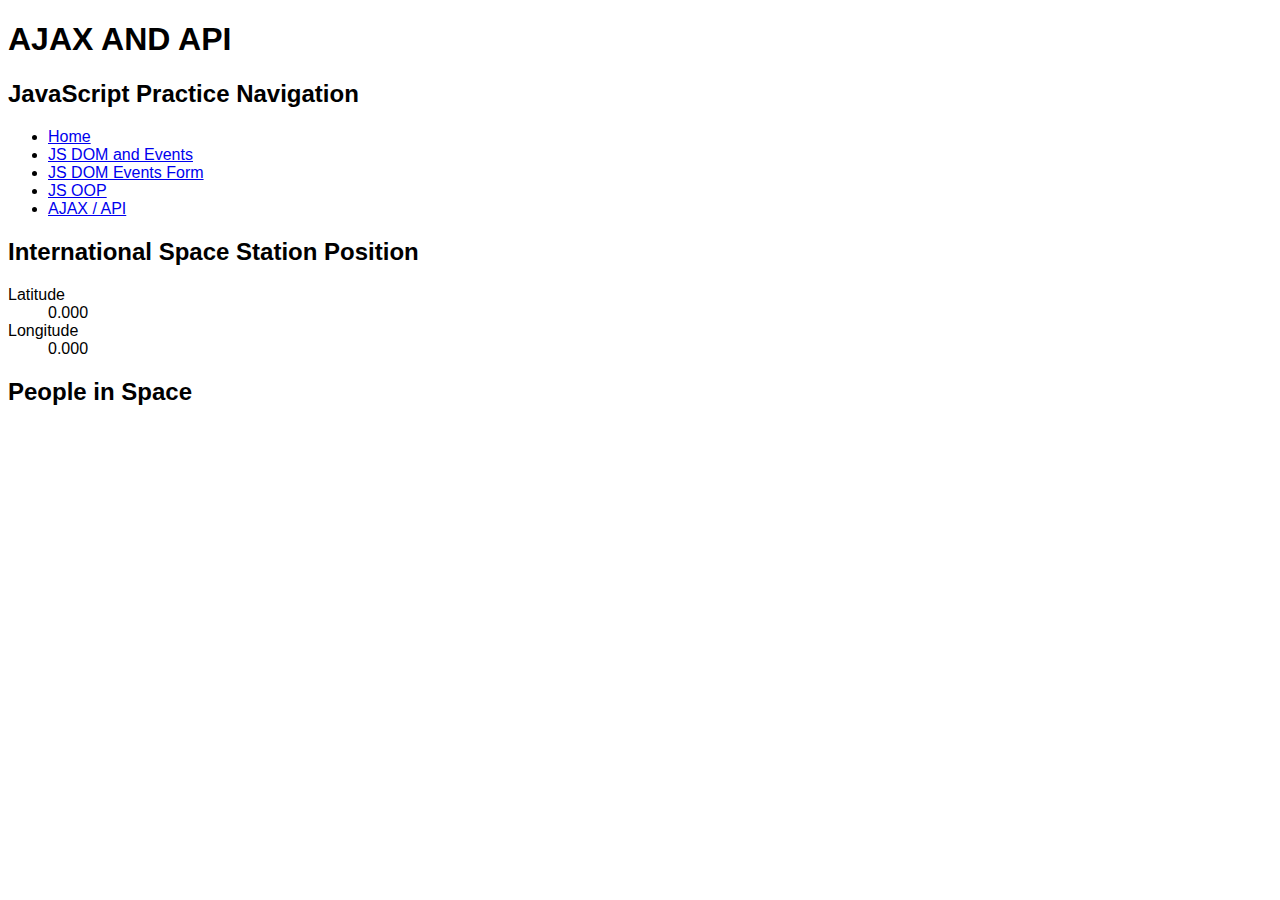
<file: ajax-api.html>
<!DOCTYPE html>
<html lang="en">
<head>
    <meta charset="UTF-8">
    <meta name="viewport" content="width=device-width, initial-scale=1.0">
    <title>AJAX AND API</title>

    <!-- Style(s) -->
  <link rel="stylesheet" type="text/css" href="css/main.css">

  <!-- Script(s) -->
  <script
    type="text/JavaScript"
    src="js/ajax-api.js"
    defer></script>
</head>
<body>
    <h1>AJAX AND API</h1>
    <nav>
        <h2>JavaScript Practice Navigation</h2>
        <ul>
          <li>
            <a href="index.html">
              Home
            </a>
          </li>
          <li>
            <a href="dom-events.html">
              JS DOM and Events
            </a>
          </li>
          <li>
            <a href="dom-events-form.html">
              JS DOM Events Form
            </a>
          </li>
          <li>
            <a href="oop.html">
              JS OOP
            </a>
          </li>
          <li>
            <a href="ajax-api.html">
              AJAX / API
            </a>
          </li>
        </ul>
      </nav>
      <h2>International Space Station Position</h2>
    <dl>
        <dt>Latitude</dt>
        <dd id="lat">0.000</dd>
        <dt>Longitude</dt>
        <dd id="long">0.000</dd>
    </dl>
    <h2>People in Space</h2>
    <!-- people in space UL will appear after this...-->
</body>
</html>
</file>
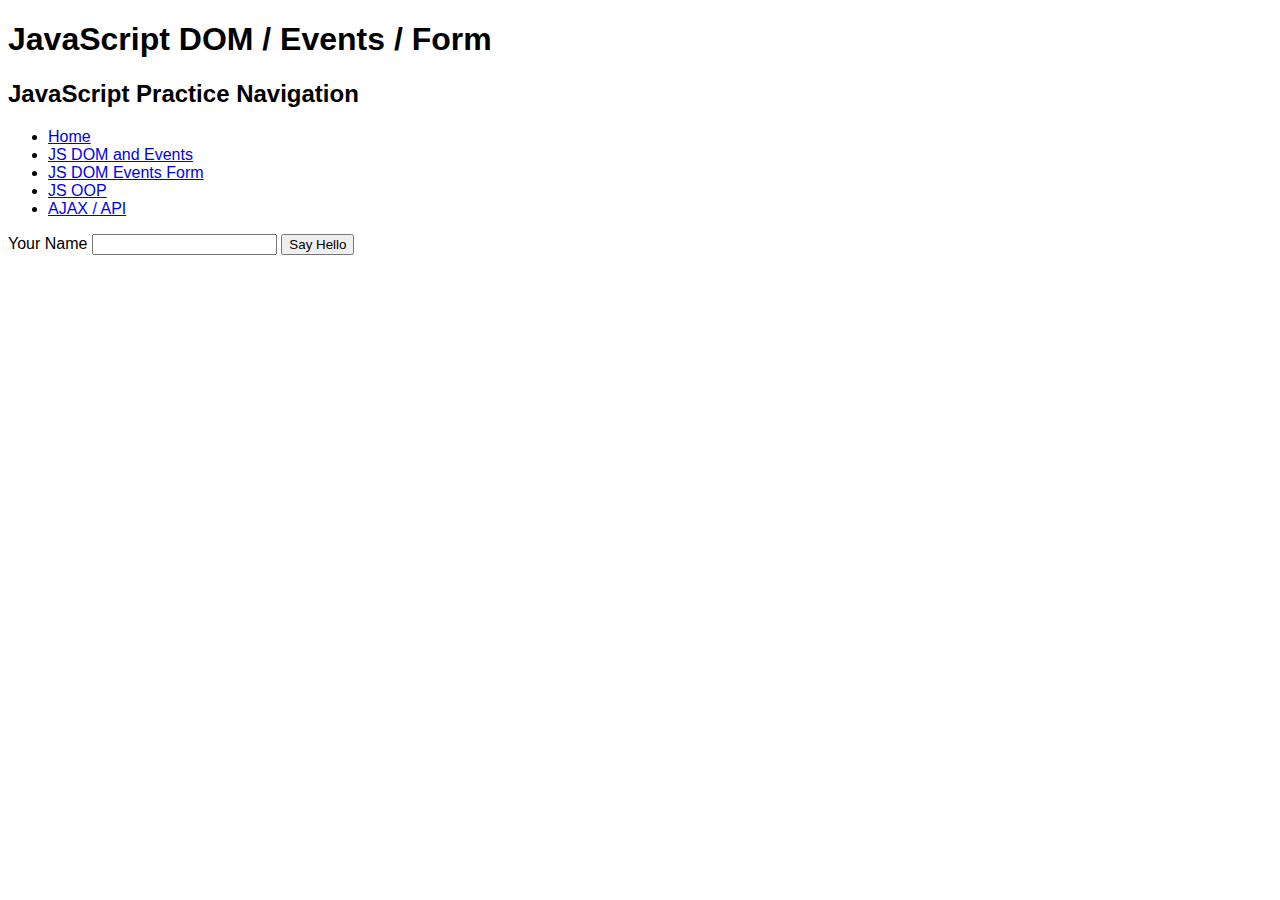
<file: dom-events-form.html>
<!DOCTYPE html>
<html lang="en">
<head>
  <meta charset="UTF-8">
  <meta name="viewport" content="width=device-width, initial-scale=1.0">
  <title>JavaScript DOM / Events / Form</title>

  <!-- Style(s) -->
  <link rel="stylesheet" type="text/css" href="css/main.css">

  <!-- Script(s) -->
  <script
    type="text/JavaScript"
    src="js/dom-events-form.js"
    defer></script>
</head>
<body>
  <h1>JavaScript DOM / Events / Form</h1>
  <nav>
    <h2>JavaScript Practice Navigation</h2>
    <ul>
      <li>
        <a href="index.html">
          Home
        </a>
      </li>
      <li>
        <a href="dom-events.html">
          JS DOM and Events
        </a>
      </li>
      <li>
        <a href="dom-events-form.html">
          JS DOM Events Form
        </a>
      </li>
      <li>
        <a href="oop.html">
          JS OOP
        </a>
      </li>
      <li>
        <a href="ajax-api.html">
          AJAX / API
        </a>
      </li>
    </ul>
  </nav>
  <form action="#">
    <label for="your-name">
      Your Name
    </label>
    <input type="text" id="your-name" value="">
    <input type="submit" value="Say Hello">
  </form>
  <ul id="hello-list"></ul>
</body>
</html>
</file>
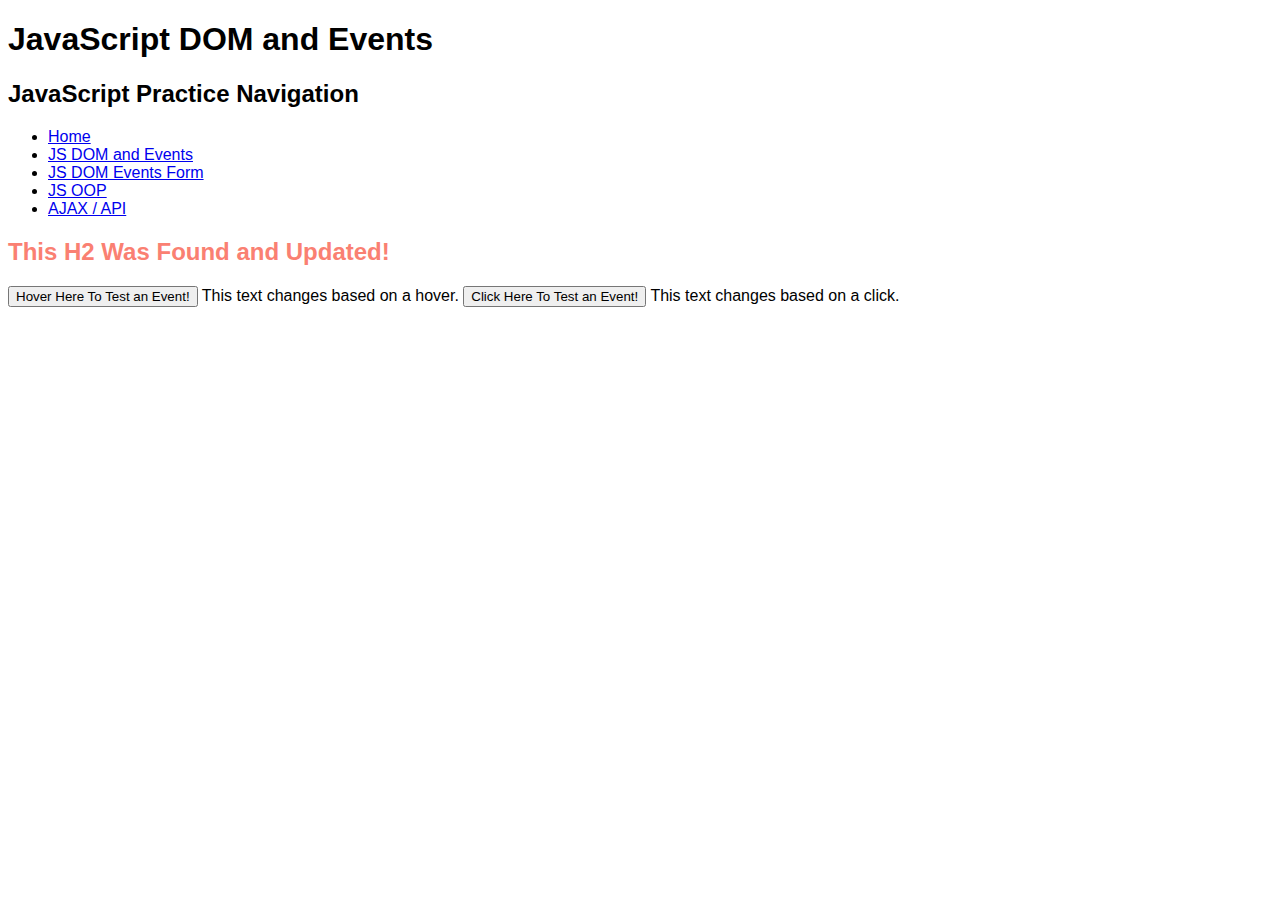
<file: dom-events.html>
<!DOCTYPE html>
<html lang="en">
<head>
  <meta charset="UTF-8">
  <meta name="viewport" content="width=device-width, initial-scale=1.0">
  <title>JavaScript DOM and Events</title>

  <!-- Style(s) -->
  <link rel="stylesheet" href="css/main.css">

  <!-- Script(s) -->
  <script
    type="text/JavaScript"
    src="js/dom-events.js"
    defer></script>
</head>
<body>
  <h1>JavaScript DOM and Events</h1>
  <nav>
    <h2>JavaScript Practice Navigation</h2>
    <ul>
      <li>
        <a href="index.html">
          Home
        </a>
      </li>
      <li>
        <a href="dom-events.html">
          JS DOM and Events
        </a>
      </li>
      <li>
        <a href="dom-events-form.html">
          JS DOM Events Form
        </a>
      </li>
      <li>
        <a href="oop.html">
          JS OOP
        </a>
      </li>
      <li>
        <a href="ajax-api.html">
          AJAX / API
        </a>
      </li>
    </ul>
  </nav>
  <h2 id="target-me">DOM Target Practice</h2>
  <p>
    <button title="Hover here, and look at the text to see the result.">
      Hover Here To Test an Event!
    </button>
    <span>This text changes based on a hover.</span>
    <button>
      Click Here To Test an Event!
    </button>
    <span>This text changes based on a click.</span>
  </p>
</body>
</html>
</file>
<file: css/main.css>
/* Basic Browser Default Reset */
* {
    font-family: Arial, Helvetica, sans-serif;
    box-sizing: border-box; /* Changes our box model a bit... padding / border will now be included in width, instead of in addition to. */
  }
  
  .salmon-coloured-text {
    color: salmon;
  }
  
  .hobby-list-item {
    font-family: 'Times New Roman', Times, serif;
    font-weight: bold;
  }
</file>
